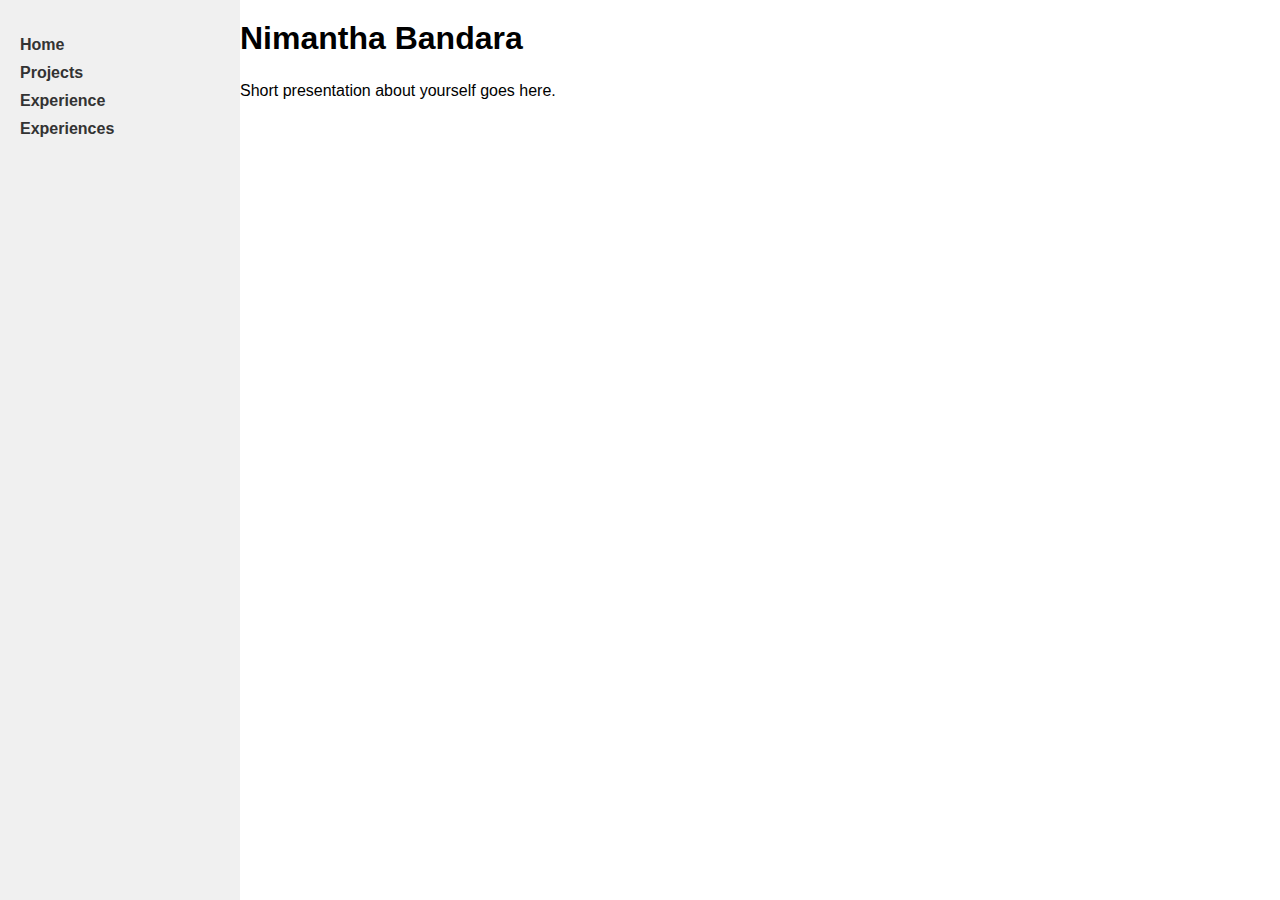
<file: main/index.html>
<!DOCTYPE html>
<html lang="en">

<head>
    <meta charset="UTF-8">
    <meta name="viewport" content="width=device-width, initial-scale=1.0">
    <title>Your Name - Static Website</title>
    <link rel="stylesheet" href="css/style.css">
</head>

<body>
    <div id="navbar">
        <ul>
            <li><a href="index.html">Home</a></li>
            <li><a href="html/projects.html">Projects</a></li>
            <li><a href="html/experience.html">Experience</a></li>
            <li><a href="html/experience.html">Experiences</a></li>

            
        </ul>
    </div>

    <div id="content">
        <script src="js/script.js"></script>
        <div id="home">
            <h1>Nimantha Bandara</h1>
            <p>
                Short presentation about yourself goes here.
            </p>
        </div>
    </div>
</body>

</html>
</file>
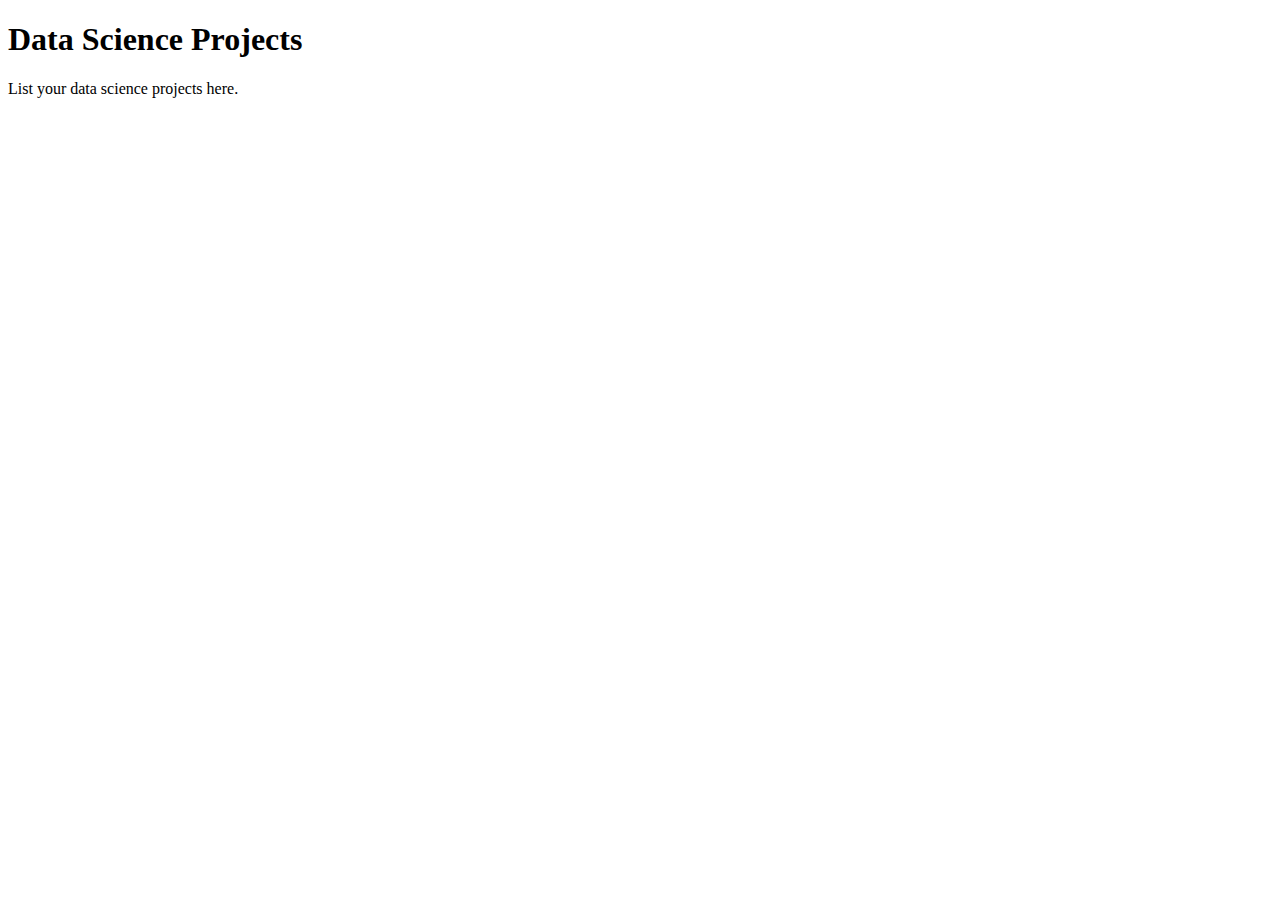
<file: main/html/projects.html>
<!DOCTYPE html>
<html lang="en">

<head>
    <meta charset="UTF-8">
    <meta name="viewport" content="width=device-width, initial-scale=1.0">
    <title>Your Name - Projects</title>
</head>

<body>
    <h1>Data Science Projects</h1>
    <p>List your data science projects here.</p>
</body>

</html>
</file>
<file: main/css/style.css>
body {
    font-family: Arial, sans-serif;
    margin: 0;
    padding: 0;
}

#navbar {
    position: fixed;
    left: 0;
    top: 0;
    width: 200px;
    height: 100%;
    background-color: #f0f0f0;
    padding: 20px;
}

#navbar ul {
    list-style-type: none;
    padding: 0;
}

#navbar ul li {
    margin-bottom: 10px;
}

#navbar ul li a {
    text-decoration: none;
    color: #333;
    font-weight: bold;
}

#content {
    margin-left: 220px;
    padding: 20px;
}

h1 {
    margin-top: 0;
}

p {
    line-height: 1.6;
}
</file>
